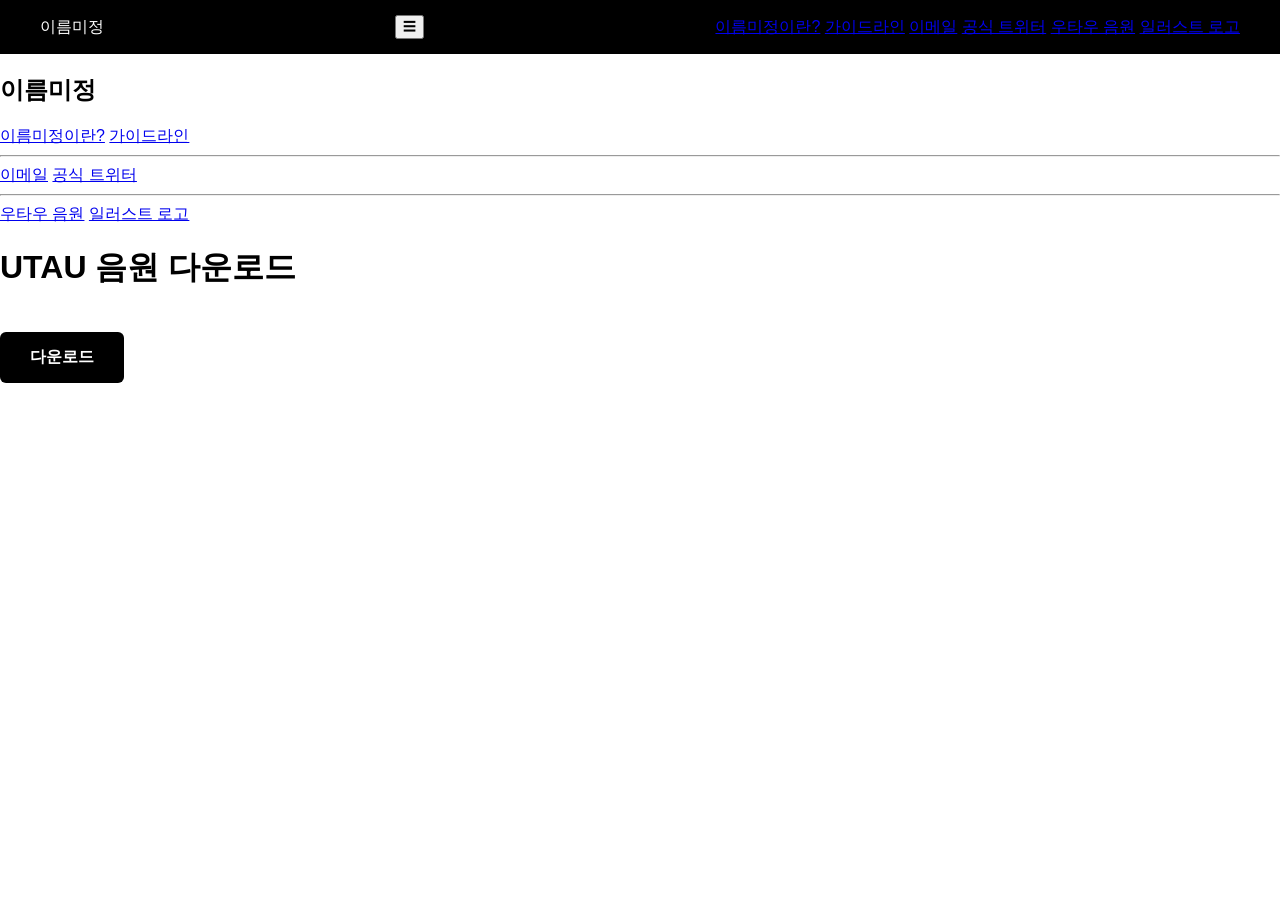
<file: index.html>
<!DOCTYPE html>
<html lang="ko">

<head>
<meta charset="UTF-8">
<meta name="viewport" content="width=device-width, initial-scale=1.0">
<title>이름미정</title>

<link rel="stylesheet" href="style.css">

</head>

<body>

<header class="topbar">

<div class="logo">이름미정</div>

<button class="hamburger" onclick="toggleMenu()">☰</button>

<nav class="desktop-menu">

<a href="#">이름미정이란?</a>
<a href="#">가이드라인</a>
<a href="#">이메일</a>
<a href="#">공식 트위터</a>
<a href="#">우타우 음원</a>
<a href="#">일러스트 로고</a>

</nav>

</header>


<div id="mobileMenu" class="mobile-menu">

<h2>이름미정</h2>

<a href="#">이름미정이란?</a>
<a href="#">가이드라인</a>

<hr>

<a href="#">이메일</a>
<a href="#">공식 트위터</a>

<hr>

<a href="#">우타우 음원</a>
<a href="#">일러스트 로고</a>

</div>


<main>

<h1>UTAU 음원 다운로드</h1>

<a href="#" class="download-btn">다운로드</a>

</main>


<script>

function toggleMenu(){

let menu = document.getElementById("mobileMenu");

if(menu.style.display === "block"){
menu.style.display = "none";
}else{
menu.style.display = "block";
}

}

</script>


</body>
</html>
</file>
<file: style.css>
body{
margin:0;
font-family:sans-serif;
background:#fff;
}

/* 상단 메뉴 */

.topbar{
display:flex;
align-items:center;
justify-content:space-between;

padding:15px 40px;

background:#000;
color:white;
}

.logo img{
height:40px;
cursor:pointer;
}

.menu{
display:flex;
gap:25px;
align-items:center;
}

.menu a{
color:white;
text-decoration:none;
font-size:14px;
}

/* 트위터 */

.twitter img{
height:20px;
}

/* 홈 */

.home{

height:100vh;

display:flex;
flex-direction:column;
align-items:center;
justify-content:center;

background-image:url("images/background.png");
background-size:cover;
background-position:center;
}

.home img{
width:300px;
animation:fadeDown 1.2s ease;
}

.home button{

margin-top:30px;

padding:15px 35px;

border:none;

background:#000;
color:white;

font-size:16px;

cursor:pointer;
}

@keyframes fadeDown{

0%{
opacity:0;
transform:translateY(-50px);
}

100%{
opacity:1;
transform:translateY(0);
}

}

/* UTAU 페이지 */

.utau-layout{

display:flex;

height:calc(100vh - 80px);
}

.utau-left{

flex:1;

padding:60px;

overflow-y:auto;
}

.utau-right{

width:450px;

display:flex;
align-items:center;
justify-content:center;

background:#f4f4f4;
}

.utau-right img{
max-width:90%;
}

/* 다운로드 버튼 */

.download-btn{

display:inline-block;

background:#000000;

color:white;

padding:15px 30px;

text-decoration:none;

margin-top:20px;

border-radius:6px;

font-weight:bold;
}

.download-btn:hover{
background:#333;
}

/* 유튜브 */

.youtube{

margin-top:40px;
}

/* 하단 바 */

.footer-bar{

background:black;

color:white;

padding:20px;

display:flex;

justify-content:space-between;
align-items:center;
}

.footer-bar img{
height:35px;
}
</file>
